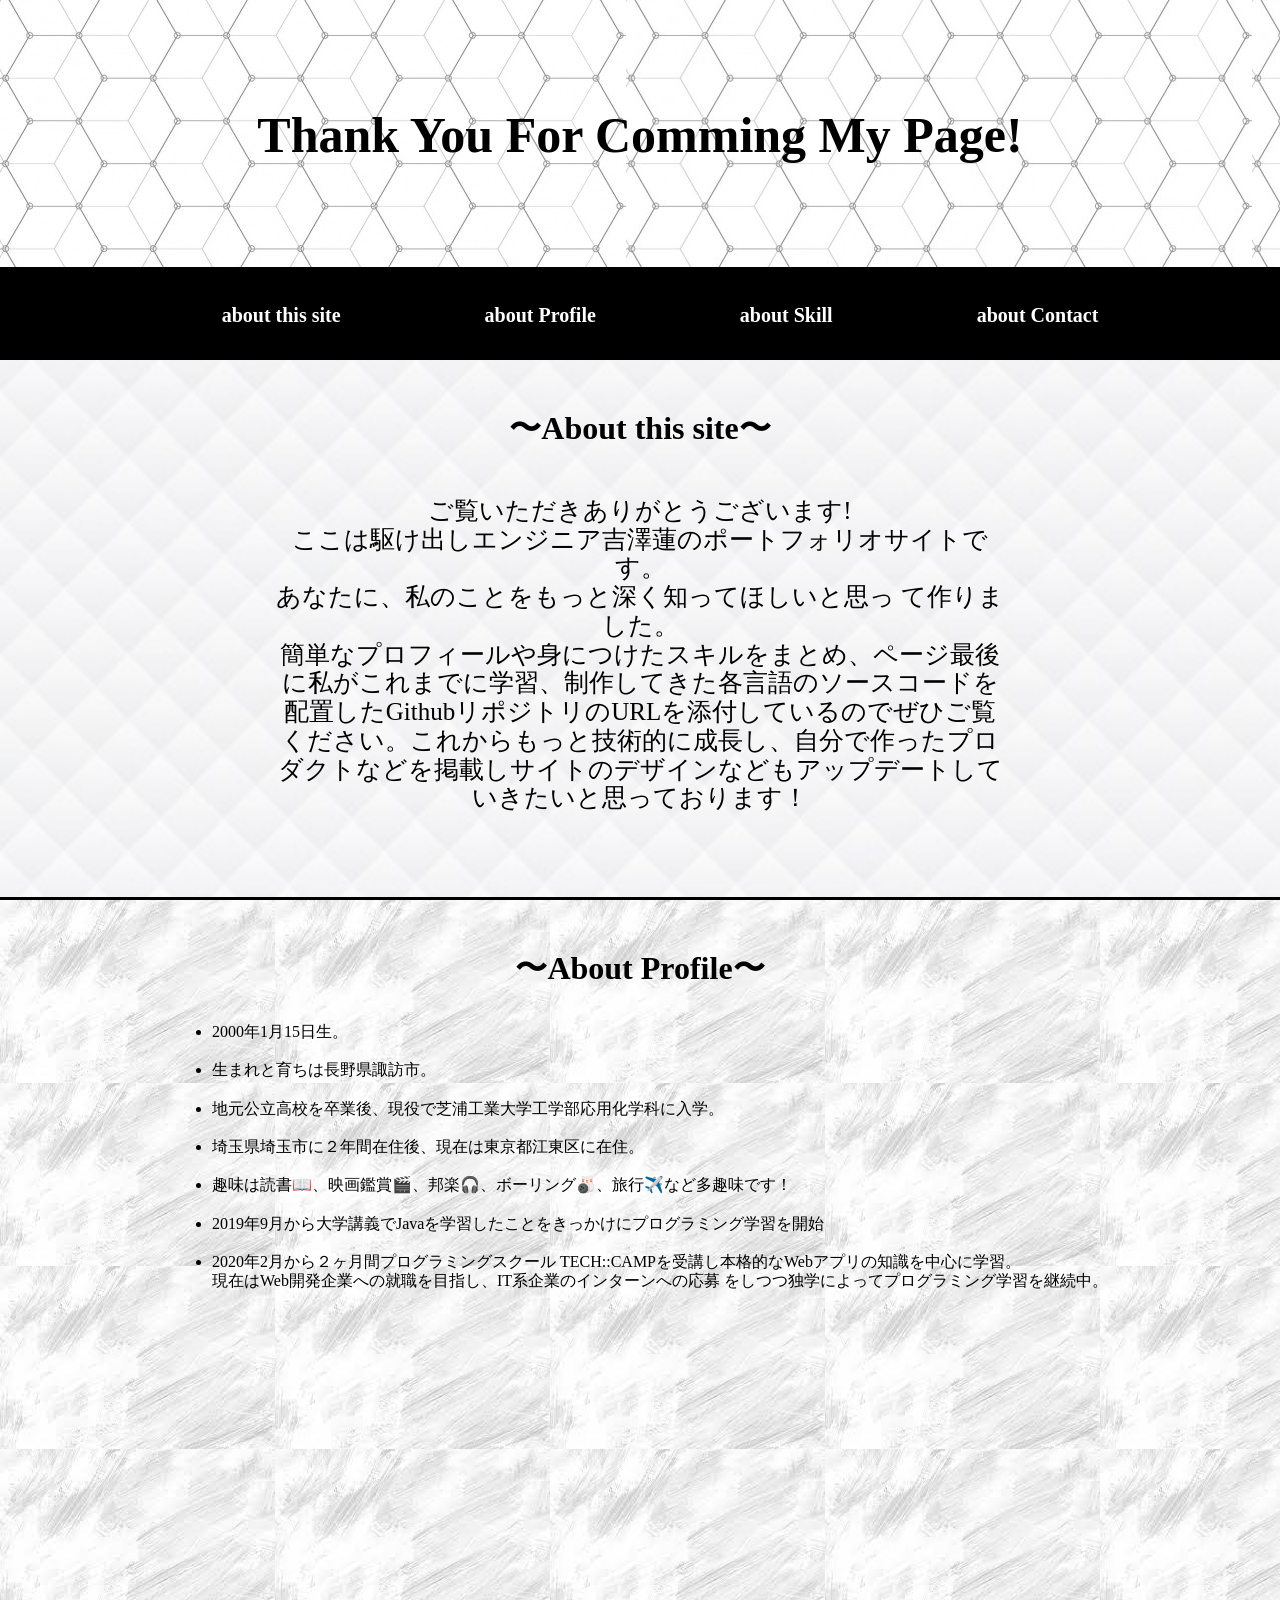
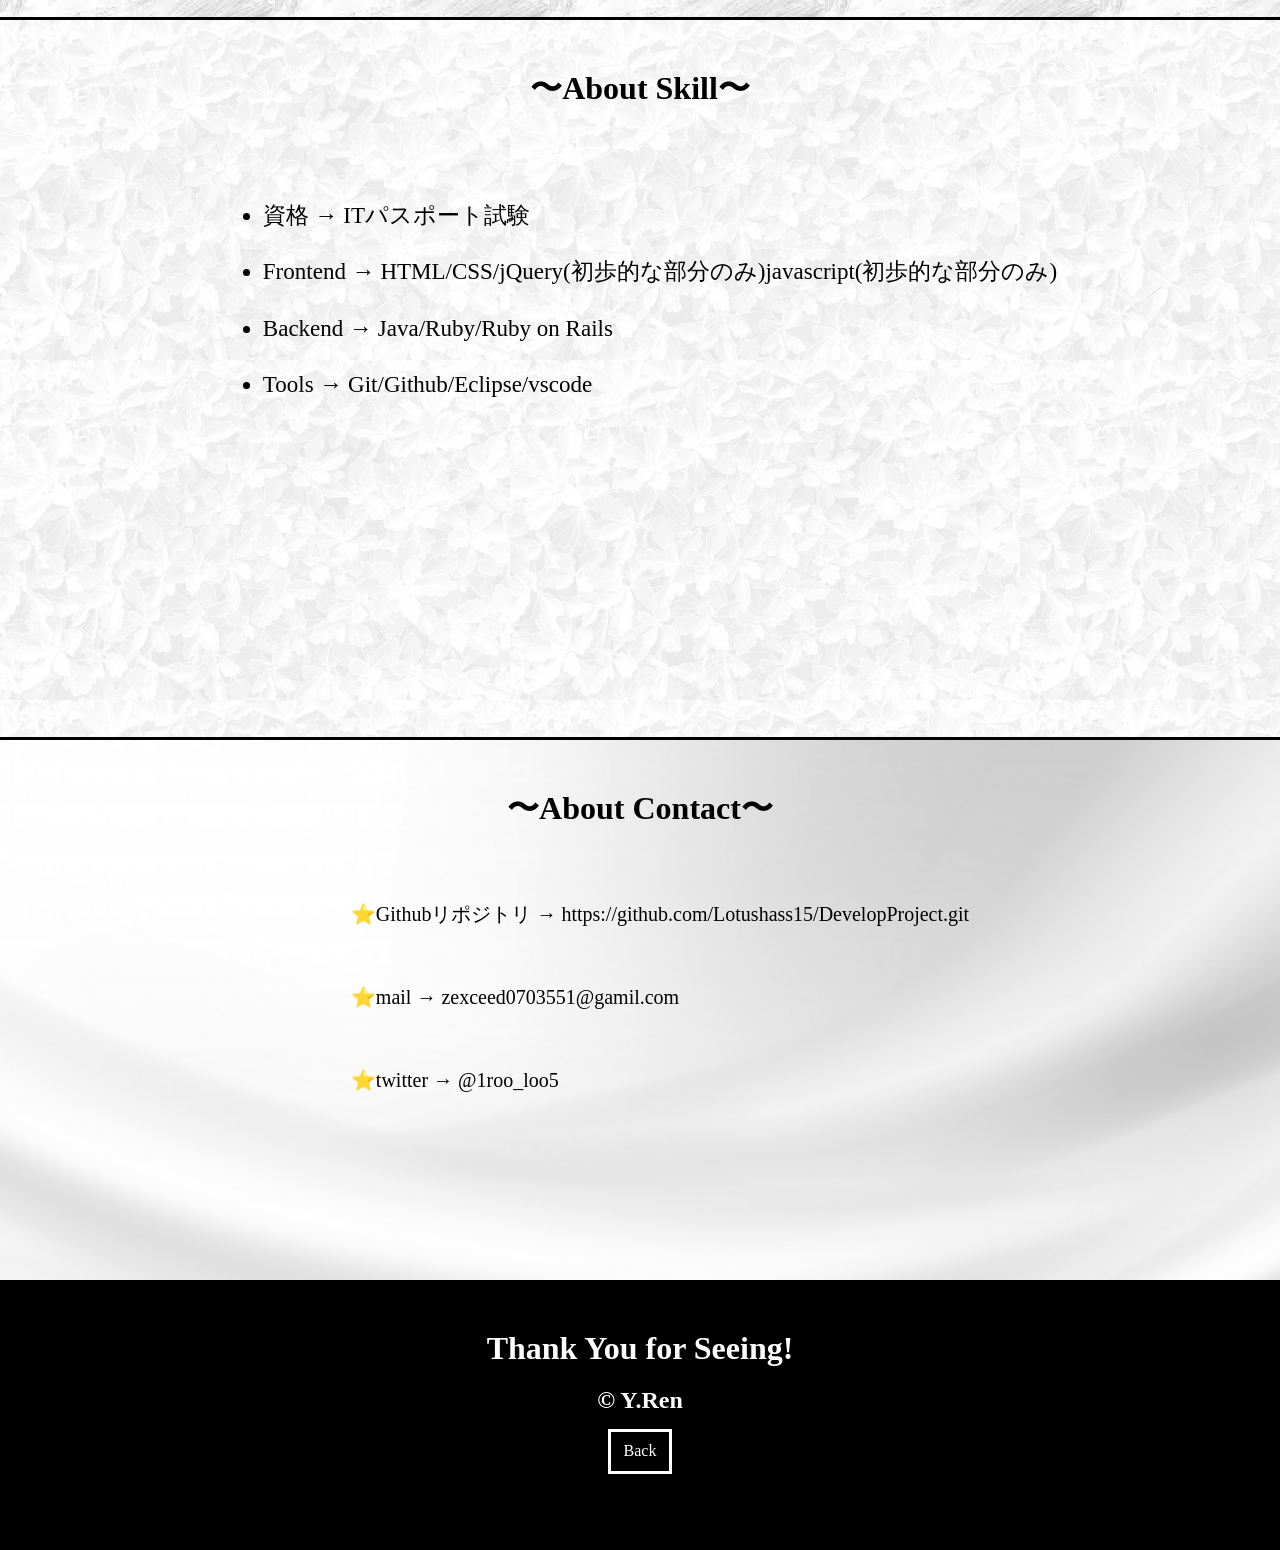
<file: Mysite1/index.html>
<!DOCTYPE html>
<html lang="ja">
<head>
  <meta charset="UTF-8">
  <meta name="viewport" content="width=device-width, initial-scale=1.0">
  <title>Lotus'Portfolio</title>
  <link rel="stylesheet" href="style.css">
  <link rel="stylesheet" href="normalize.css">
  <link rel="icon" href="images/default.png">
</head>

<body>
  <header class ="header">
    <div class ="inner">
      <div class ="contents">
        <h1>Thank You For Comming My Page!</h1>
      </div>
    </div>
  </header>

  <nav class ="navigate">
    <div class ="inner">
      <ul>
        <li><a href ="#contents1">about this site</a></li>
        <li><a href ="#contents2">about Profile</a></li>
        <li><a href ="#contents3">about Skill</a></li>
        <li><a href ="#contents4">about Contact</a></li>
      </ul>
    </div>
  </nav>

  <article class ="about_this_site" id ="contents1">
    <div class ="inner">
      <h1>〜About this site〜</h1>
      <p>ご覧いただきありがとうございます!</br>ここは駆け出しエンジニア吉澤蓮のポートフォリオサイトです。<br/>あなたに、私のことをもっと深く知ってほしいと思っ て作りました。<br/>簡単なプロフィールや身につけたスキルをまとめ、ページ最後に私がこれまでに学習、制作してきた各言語のソースコードを配置したGithubリポジトリのURLを添付しているのでぜひご覧ください。これからもっと技術的に成長し、自分で作ったプロダクトなどを掲載しサイトのデザインなどもアップデートしていきたいと思っております！</p>
    </div>
  </article>

  <article class ="about_profile" id ="contents2">
    <div class ="inner">
      <h1>〜About Profile〜</h1>
      <ul>
        <li>2000年1月15日生。</li>
        <li>生まれと育ちは長野県諏訪市。</li>
        <li>地元公立高校を卒業後、現役で芝浦工業大学工学部応用化学科に入学。</li>
        <li>埼玉県埼玉市に２年間在住後、現在は東京都江東区に在住。</li>
        <li>趣味は読書📖、映画鑑賞🎬、邦楽🎧、ボーリング🎳、旅行✈️など多趣味です！</li>
        <li>2019年9月から大学講義でJavaを学習したことをきっかけにプログラミング学習を開始</li>
        <li>2020年2月から２ヶ月間プログラミングスクール
            TECH::CAMPを受講し本格的なWebアプリの知識を中心に学習。<br/>現在はWeb開発企業への就職を目指し、IT系企業のインターンへの応募
            をしつつ独学によってプログラミング学習を継続中。
        </li>
      </ul>
    </div>
  </article>

  <article class ="about_skill" id ="contents3">
    <div class ="inner">
      <h1>〜About Skill〜</h1>
      <ul>
        <li>資格     → ITパスポート試験</li>
        <li>Frontend → HTML/CSS/jQuery(初歩的な部分のみ)javascript(初歩的な部分のみ)</li>
        <li>Backend  → Java/Ruby/Ruby on Rails</li>
        <li>Tools    → Git/Github/Eclipse/vscode</li>
      </ul>
    </div>
  </article>

  <article class ="about_contact" id ="contents4">
    <div class ="inner">
      <h1>〜About Contact〜</h1>
      <ul>
        <li>⭐️Githubリポジトリ → <a href="https://github.com/Lotushass15/DevelopProject.git">https://github.com/Lotushass15/DevelopProject.git</a></li>
        <li>⭐️mail → <a href ="mailto:zexceed0703551@gmail.com">zexceed0703551@gamil.com</a></li>
        <li>⭐️twitter → <a href ="http://twitter.com/@1roo_loo5">@1roo_loo5</a></li>
      </ul>
  </article>

  <footer class ="footer">
    <div class ="inner">
      <h1>Thank You for Seeing!</h1>
      <h2>©︎ Y.Ren</h2>
      <div class ="btn">
        <a href="#">Back</a>
      </div>
  </div>
</footer>

</body>
</html>
</file>
<file: Mysite1/style.css>
* {
  box-sizing: border-box;
}

body {
  /* height: 150vh; */
}

.header {
 height: 30vh;
 width: 100%;
 background-image: url("images/whiteback.jpg");
 border-bottom: 3px solid black;
}

.header h1 {
  height: 30vh; 
  font-size: 50px;
  margin-top: 0;
  line-height: 30vh;
  text-align: center;
}

.navigate {
  height: 10vh;
  width: 100%;
  background-color: black;
  border-bottom: 3px solid black;
}

.navigate ul {
  margin: 0;
  text-align: center;
}

.navigate ul li {
  display: inline-block;
  line-height: 10vh;
  margin: 0 70px;
  list-style: none;
  /* border: 1px solid black; */
}

.navigate ul li a {
  text-decoration: none;
  font-weight: bold;
  font-size: 20px;
  color: white;
}

.navigate ul li a:hover {
  color: grey;
  cursor: pointer;
}

.about_this_site {
  height: 60vh;
  width: 100%;
  background-image: url("images/hisiwhite.jpg");
  background-size: cover;
  border-bottom: 3px solid black;
}

.about_this_site h1 {
  margin: 0 auto;
  text-align: center;
  padding: 50px 40px 0;
}

.about_this_site p {
  width: 65%;
  margin: 0 auto;
  font-size: 25px;
  text-align: center;
  padding: 50px;
}

.about_profile {
  height: 80vh;
  width: 100%;
  margin: 0 auto;
  background-image: url("images/white3.jpeg");
  /* 以下三行list中央揃え */
  display: flex;
  align-items: center;
  flex-direction: column;
  border-bottom: 3px solid black;
}

.about_profile h1 {
  margin: 0 auto;
  padding-top: 50px;
  text-align: center;
}

.about_profile ul {
}

.about_profile ul li {
  padding-top: 20px;
}

.about_skill {
  height: 80vh;
  width: 100%;
  background-image: url("images/zarawhite.jpeg");
  display: flex;
  align-items: center;
  flex-direction: column;
  border-bottom: 3px solid black;
}

.about_skill h1 {
  margin: 0 auto;
  padding-top: 50px;
  text-align: center;
}

.about_skill ul {
  padding-top: 50px;
}


.about_skill ul li {
  padding-top: 30px;
  font-size: 23px;
}

.about_contact {
  height: 60vh;
  width: 100%;
  background-image: url("images/wavewhite.png");
  background-size: cover;
  display: flex;
  align-items: center;
  flex-direction: column;
}

.about_contact h1 {
  margin: 0 auto;
  padding-top: 50px;
  text-align: center;
}

.about_contact ul {
  padding-top: 30px;
}

.about_contact ul li {
  padding: 30px 0;
  list-style: none;
  font-size: 20px;
}

.about_contact ul li a {
  font-size: 20px;
  color: black;
  text-decoration: none;
}

.about_contact ul li a:hover {
 opacity: 0.3;
 cursor: pointer;
}



.footer {
  height: 30vh;
  width: 100%;
  background-color: black;
}

.footer h1 {
  margin: 0 auto;
  padding-top: 50px;
  text-align: center;
  color: white;
}

.footer h2 {
  margin: 0 auto;
  padding-top: 20px;
  color: white;
  text-align: center;
}

.footer .btn {
  margin: 0 auto;
  margin-top: 15px;
  padding: 10px 0;
  width: 5%;
  text-align: center;
  border: 3px solid white;
} 

.footer .btn a {
  margin: 0;
  color: white;
  text-decoration: none;
}
</file>
